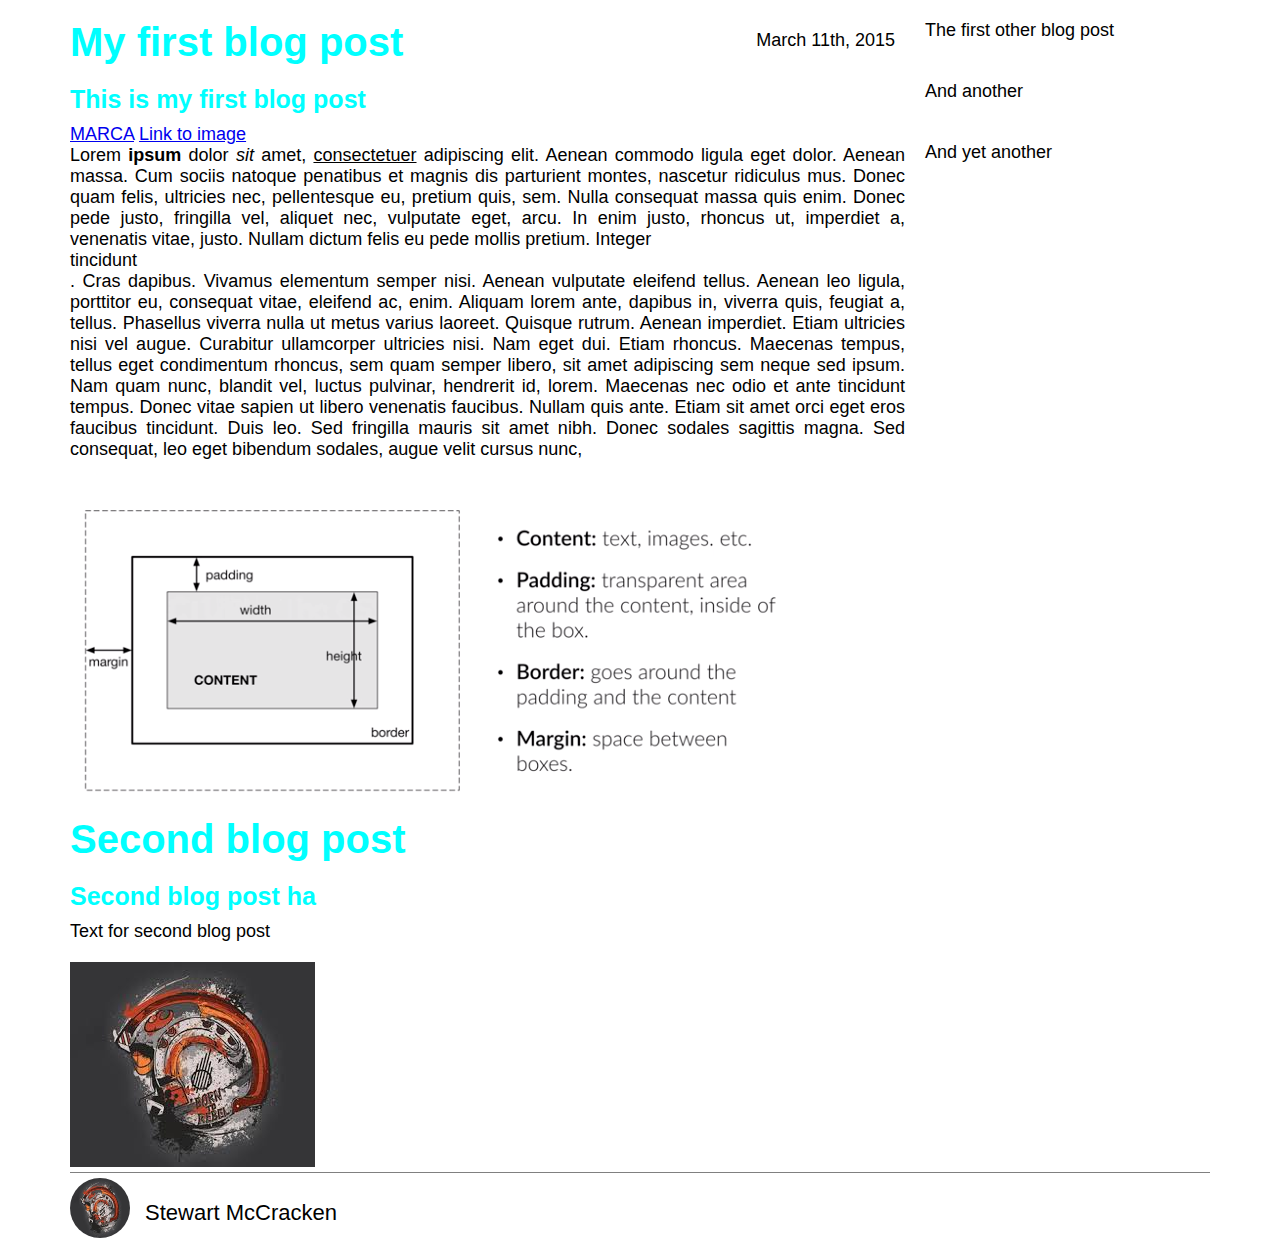
<file: project1 - blog post/index.html>
<!DOCTYPE html>
<html>

<head>
    <title>My first blog post</title>
    <link rel="stylesheet" type="text/css" href="style.css">
</head>

<body>

    <div class="container">
        <div class="blog-post">

            <h1>My first blog post</h1>
            <h2>This is my first blog post</h2>
            <p class="date">March 11th, 2015</p>
            <a href="http://www.marca.com" target="_blank">MARCA</a>
            <a href="css box model.png" target="_blank">Link to image</a>

            <p class="main-text">Lorem <strong>ipsum</strong> dolor <em>sit</em> amet, <u>consectetuer</u> adipiscing
                elit.
                Aenean commodo ligula eget dolor. Aenean massa. Cum sociis natoque penatibus et magnis dis parturient
                montes,
                nascetur ridiculus mus. Donec quam felis, ultricies nec, pellentesque eu, pretium quis, sem. Nulla
                consequat
                massa quis enim. Donec pede justo, fringilla vel, aliquet nec, vulputate eget, arcu. In enim justo,
                rhoncus
                ut,
                imperdiet a, venenatis vitae, justo. Nullam dictum felis eu pede mollis pretium. Integer<br> tincidunt<br>.
                Cras dapibus. Vivamus elementum semper nisi. Aenean vulputate eleifend tellus. Aenean leo ligula,
                porttitor
                eu,
                consequat vitae, eleifend ac, enim. Aliquam lorem ante, dapibus in, viverra quis, feugiat a, tellus.
                Phasellus
                viverra nulla ut metus varius laoreet. Quisque rutrum. Aenean imperdiet. Etiam ultricies nisi vel
                augue.
                Curabitur ullamcorper ultricies nisi. Nam eget dui. Etiam rhoncus. Maecenas tempus, tellus eget
                condimentum
                rhoncus, sem quam semper libero, sit amet adipiscing sem neque sed ipsum. Nam quam nunc, blandit vel,
                luctus
                pulvinar, hendrerit id, lorem. Maecenas nec odio et ante tincidunt tempus. Donec vitae sapien ut libero
                venenatis faucibus. Nullam quis ante. Etiam sit amet orci eget eros faucibus tincidunt. Duis leo. Sed
                fringilla
                mauris sit amet nibh. Donec sodales sagittis magna. Sed consequat, leo eget bibendum sodales, augue
                velit
                cursus nunc,</p>

            <img src="css box model.png" alt="some image">

            <h1>Second blog post</h1>
            <h2>Second blog post ha</h2>
            <p class="main-text">Text for second blog post</p>
            <img src="img.jpeg">
        </div>
        <div class="dummy-box">
            <div class="other">
                The first other blog post
            </div>

            <div class="other">
                And another
            </div>

            <div class="other">
                And yet another
            </div>
        </div>

        <div class="clear-fix"></div>

        <div class='author-box'>
            <img src="img.jpeg">
            <p class="author-text">Stewart McCracken</p>
        </div>
    </div>
</body>

</html>
</file>
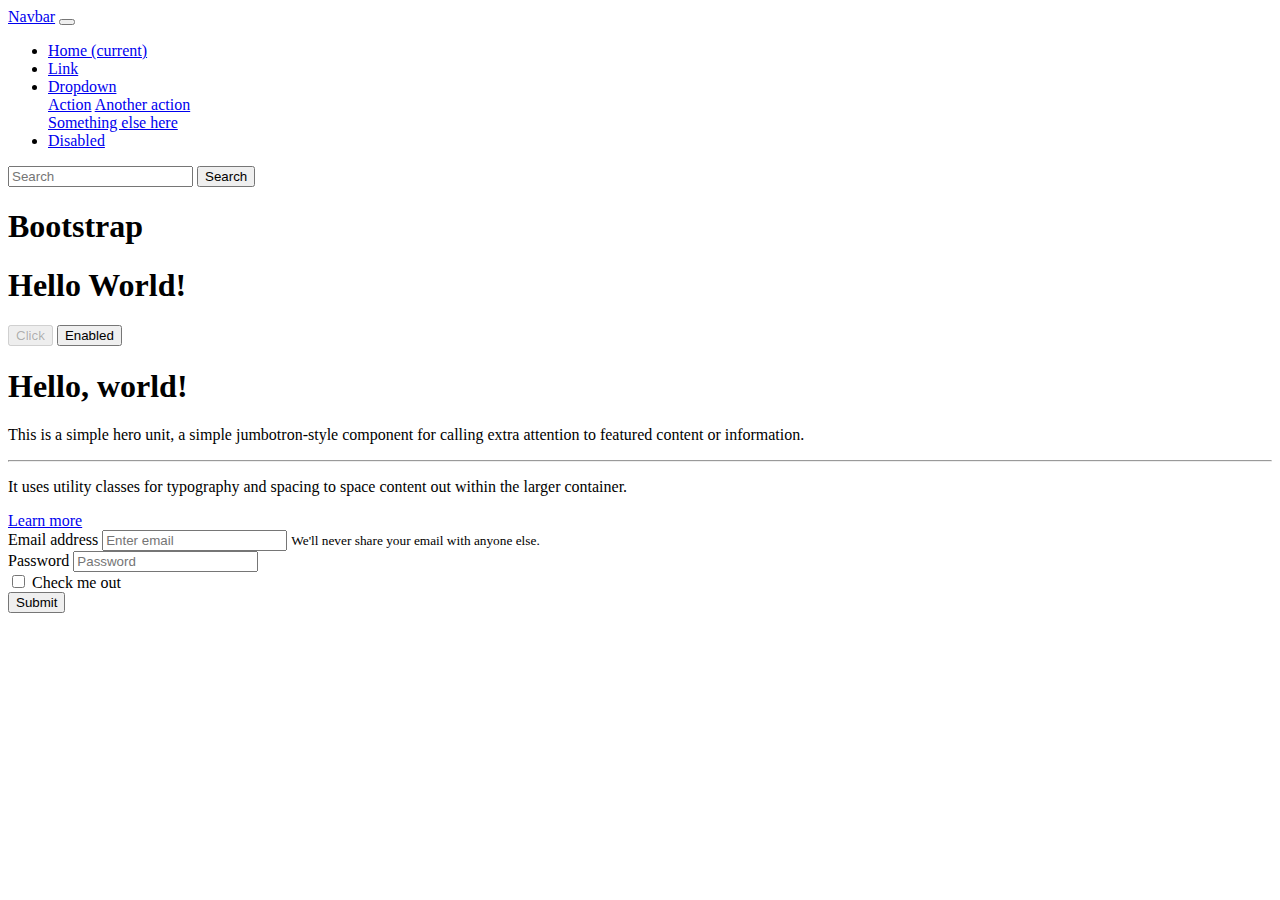
<file: django-fullstack/boot.html>
<!DOCTYPE html>

<html>

<head>
    <link rel="stylesheet" href="https://stackpath.bootstrapcdn.com/bootstrap/4.2.1/css/bootstrap.min.css" integrity="sha384-GJzZqFGwb1QTTN6wy59ffF1BuGJpLSa9DkKMp0DgiMDm4iYMj70gZWKYbI706tWS"
        crossorigin="anonymous">

</head>

<body>
    <nav class="navbar navbar-expand-lg navbar-dark bg-dark">
        <a class="navbar-brand" href="#">Navbar</a>
        <button class="navbar-toggler" type="button" data-toggle="collapse" data-target="#navbarSupportedContent"
            aria-controls="navbarSupportedContent" aria-expanded="false" aria-label="Toggle navigation">
            <span class="navbar-toggler-icon"></span>
        </button>

        <div class="collapse navbar-collapse" id="navbarSupportedContent">
            <ul class="navbar-nav mr-auto">
                <li class="nav-item active">
                    <a class="nav-link" href="#">Home <span class="sr-only">(current)</span></a>
                </li>
                <li class="nav-item">
                    <a class="nav-link" href="#">Link</a>
                </li>
                <li class="nav-item dropdown">
                    <a class="nav-link dropdown-toggle" href="#" id="navbarDropdown" role="button" data-toggle="dropdown"
                        aria-haspopup="true" aria-expanded="false">
                        Dropdown
                    </a>
                    <div class="dropdown-menu" aria-labelledby="navbarDropdown">
                        <a class="dropdown-item" href="#">Action</a>
                        <a class="dropdown-item" href="#">Another action</a>
                        <div class="dropdown-divider"></div>
                        <a class="dropdown-item" href="#">Something else here</a>
                    </div>
                </li>
                <li class="nav-item">
                    <a class="nav-link disabled" href="#" tabindex="-1" aria-disabled="true">Disabled</a>
                </li>
            </ul>
            <form class="form-inline my-2 my-lg-0">
                <input class="form-control mr-sm-2" type="search" placeholder="Search" aria-label="Search">
                <button class="btn btn-outline-success my-2 my-sm-0" type="submit">Search</button>
            </form>
        </div>
    </nav>

    <h1>Bootstrap</h1>

    <div class="container">
        <h1>Hello World!</h1>
        <button type="button" class="btn btn-info btn-sm" disabled="disabed">Click</button>
        <button type="button" class="btn btn-info btn-sm">Enabled</button>
    </div>

    <div class="container">
        <div class="jumbotron">
            <h1 class="display-4">Hello, world!</h1>
            <p class="lead">This is a simple hero unit, a simple jumbotron-style component for calling extra attention
                to featured content or information.</p>
            <hr class="my-4">
            <p>It uses utility classes for typography and spacing to space content out within the larger container.</p>
            <a class="btn btn-primary btn-lg" href="#" role="button">Learn more</a>
        </div>
    </div>

    <div class="container">
        <form>
            <div class="form-group">
                <label for="exampleInputEmail1">Email address</label>
                <input type="email" class="form-control" id="exampleInputEmail1" aria-describedby="emailHelp"
                    placeholder="Enter email">
                <small id="emailHelp" class="form-text text-muted">We'll never share your email with anyone else.</small>
            </div>
            <div class="form-group">
                <label for="exampleInputPassword1">Password</label>
                <input type="password" class="form-control" id="exampleInputPassword1" placeholder="Password">
            </div>
            <div class="form-group form-check">
                <input type="checkbox" class="form-check-input" id="exampleCheck1">
                <label class="form-check-label" for="exampleCheck1">Check me out</label>
            </div>
            <button type="submit" class="btn btn-primary">Submit</button>
        </form>
    </div>



    <script src="https://code.jquery.com/jquery-3.3.1.slim.min.js" integrity="sha384-q8i/X+965DzO0rT7abK41JStQIAqVgRVzpbzo5smXKp4YfRvH+8abtTE1Pi6jizo"
        crossorigin="anonymous"></script>
    <script src="https://cdnjs.cloudflare.com/ajax/libs/popper.js/1.14.6/umd/popper.min.js" integrity="sha384-wHAiFfRlMFy6i5SRaxvfOCifBUQy1xHdJ/yoi7FRNXMRBu5WHdZYu1hA6ZOblgut"
        crossorigin="anonymous"></script>
    <script src="https://stackpath.bootstrapcdn.com/bootstrap/4.2.1/js/bootstrap.min.js" integrity="sha384-B0UglyR+jN6CkvvICOB2joaf5I4l3gm9GU6Hc1og6Ls7i6U/mkkaduKaBhlAXv9k"
        crossorigin="anonymous"></script>

</body>

</html>
</file>
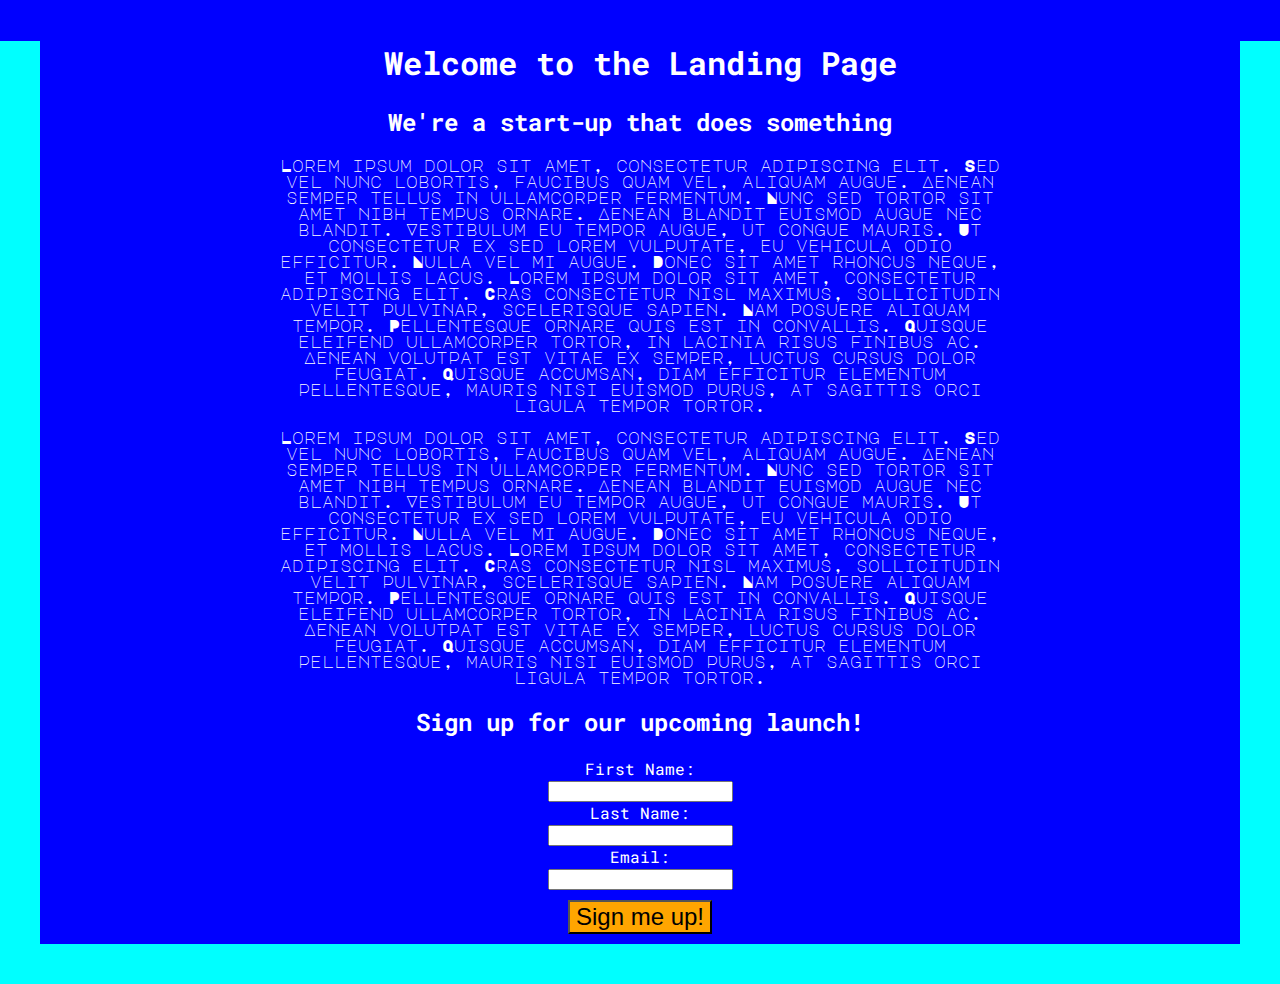
<file: django-fullstack/capstone1.html>
<!DOCTYPE html>

<html>

<head>
        <link href="https://fonts.googleapis.com/css?family=Major+Mono+Display|Roboto+Mono" rel="stylesheet">
    <link rel="stylesheet" type="text/css" href="capstone1.css">
</head>

<body>

    <div class="content">
        <h1>Welcome to the Landing Page</h1>
        <h2>We're a start-up that does something</h2>

        <p>Lorem ipsum dolor sit amet, consectetur adipiscing elit. Sed vel nunc lobortis, faucibus quam vel,
            aliquam
            augue. Aenean semper tellus in ullamcorper fermentum. Nunc sed tortor sit amet nibh tempus ornare.
            Aenean
            blandit euismod augue nec blandit. Vestibulum eu tempor augue, ut congue mauris. Ut consectetur ex sed
            lorem vulputate, eu vehicula odio efficitur. Nulla vel mi augue. Donec sit amet rhoncus neque, et
            mollis
            lacus. Lorem ipsum dolor sit amet, consectetur adipiscing elit. Cras consectetur nisl maximus,
            sollicitudin
            velit pulvinar, scelerisque sapien. Nam posuere aliquam tempor. Pellentesque ornare quis est in
            convallis.
            Quisque eleifend ullamcorper tortor, in lacinia risus finibus ac. Aenean volutpat est vitae ex semper,
            luctus cursus dolor feugiat. Quisque accumsan, diam efficitur elementum pellentesque, mauris nisi
            euismod
            purus, at sagittis orci ligula tempor tortor.</p>
        <p>Lorem ipsum dolor sit amet, consectetur adipiscing elit. Sed vel nunc lobortis, faucibus quam vel,
            aliquam
            augue. Aenean semper tellus in ullamcorper fermentum. Nunc sed tortor sit amet nibh tempus ornare.
            Aenean
            blandit euismod augue nec blandit. Vestibulum eu tempor augue, ut congue mauris. Ut consectetur ex sed
            lorem vulputate, eu vehicula odio efficitur. Nulla vel mi augue. Donec sit amet rhoncus neque, et
            mollis
            lacus. Lorem ipsum dolor sit amet, consectetur adipiscing elit. Cras consectetur nisl maximus,
            sollicitudin
            velit pulvinar, scelerisque sapien. Nam posuere aliquam tempor. Pellentesque ornare quis est in
            convallis.
            Quisque eleifend ullamcorper tortor, in lacinia risus finibus ac. Aenean volutpat est vitae ex semper,
            luctus cursus dolor feugiat. Quisque accumsan, diam efficitur elementum pellentesque, mauris nisi
            euismod
            purus, at sagittis orci ligula tempor tortor.</p>

        <h2>Sign up for our upcoming launch!</h2>

        <form method="get">

            <label for="fname">First Name:</label><br>
            <input id="fname" type="text" name="fname" value=""><br>
            <label for="lname">Last Name:</label><br>
            <input id="lname" type="text" name="lname" value=""><br>
            <label for="email">Email:</label><br>
            <input id="email" type="email" name="email" value=""><br>
            <input id="sub" type="submit" name="" value="Sign me up!"><br>
        </form>
    </div>


</body>

</html>
</file>
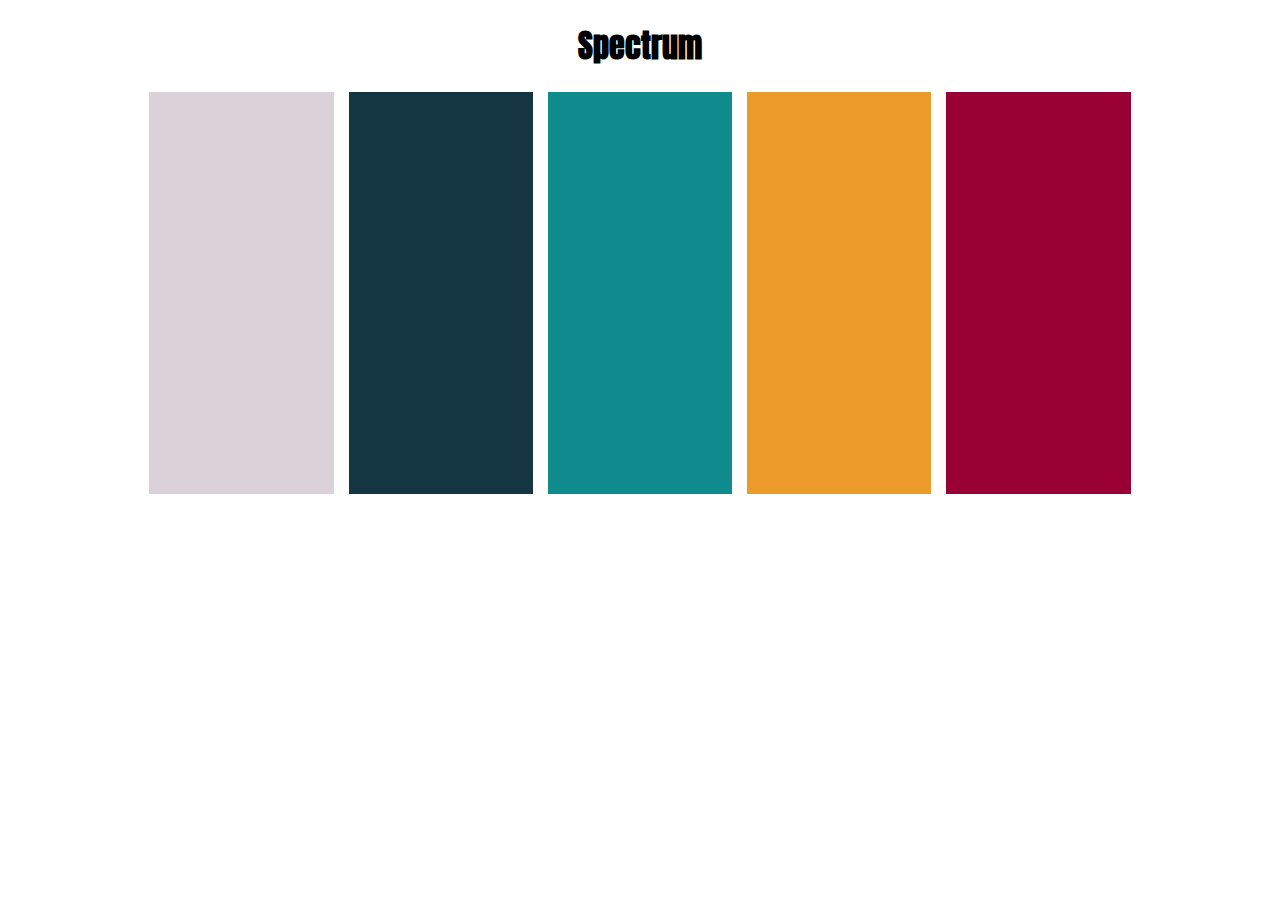
<file: django-fullstack/css-spectrum-project.html>
<!DOCTYPE html>

<html>

<head>
    <link href="https://fonts.googleapis.com/css?family=Anton" rel="stylesheet">
    <link rel="stylesheet" type="text/css" href="css-spectrum-project.css">
</head>

<body>

    <h1>Spectrum</h1>

    <table>

        <tr>
            <td id="one"></td>
            <td id="two"></td>
            <td id="three"></td>
            <td id="four"></td>
            <td id="five"></td>
        </tr>


    </table>

</body>

</html>
</file>
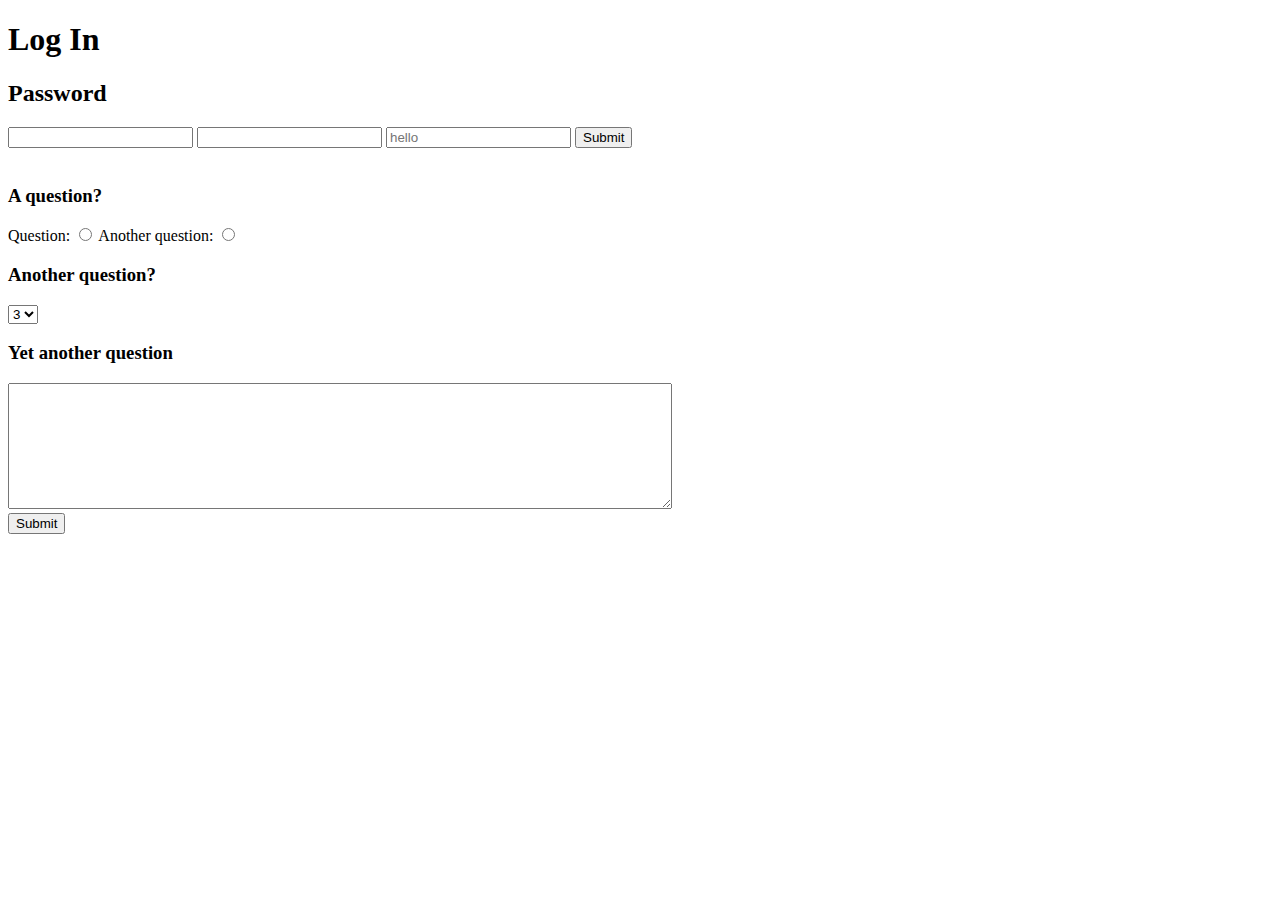
<file: django-fullstack/html-form.html>
<!DOCTYPE html>

<html>

<head>

</head>

<body>

    <form action="http://www.marca.com" method="get">
        <h1>Log In</h1>
        <h2>Password</h2>

        <input type="email" name="useremail" value="">
        <input type="password" name="userpwd" value="">
        <input type="password" name="userpwd2" placeholder="hello" required>
        <input type="submit" name="" value="Submit">
    </form>

    <br>

    <form method="get">

        <h3>A question?</h3>
        <label for="myquestion">Question:</label>
        <input id="myquestion" type="radio" name="a" value="option1">
        
        <label for="anotherquestion">Another question:</label>
        <input id="anotherquestion" type="radio" name="a" value="option2">

        <br>

        <h3>Another question?</h3>
        <select name="stars">

            <option value="Great">3</option>
            <option value="Normal">2</option>
            <option value="Meh">1</option>

        </select>
        
        <h3>Yet another question</h3>
        <textarea name="mytext" rows=8 cols=80></textarea>

        <br>
        <input type="submit" name="" value="Submit">

    </form>

</body>

</html>
</file>
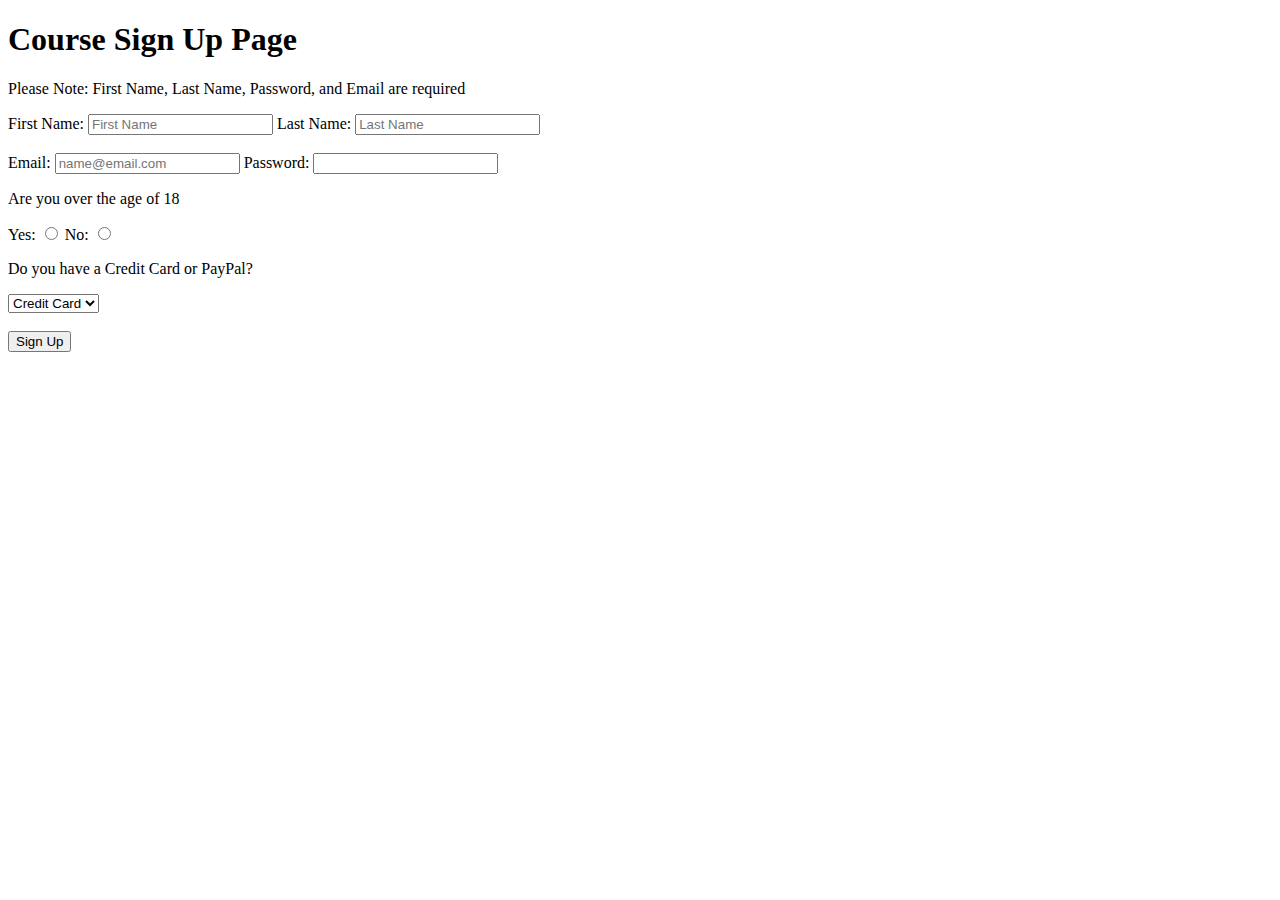
<file: django-fullstack/html-form2-assignment.html>
<!DOCTYPE html>

<html>

<head>


</head>

<body>

    <h1>Course Sign Up Page</h1>

    <p>Please Note: First Name, Last Name, Password, and Email are required</p>

    <form action="form2-assignment-hello.html">
       
        <label for="firstname">First Name:</label>
        <input id="firstname" type="text"  name="firstname" placeholder="First Name" required>

        <label for="lastname">Last Name:</label>
        <input id="lastname" type="text"  name="lastname" placeholder="Last Name" required>

        <br>
        <br>

        <label for="email">Email:</label>
        <input id="email" type="email"  name="email" placeholder="name@email.com" required>

        <label for="password">Password:</label>
        <input id="password" type="password"  name="password" required>
        
        <p>Are you over the age of 18</p>
        
        <label for="radioyes">Yes:</label>
        <input id="radioyes" type="radio"  name="radio18" value="yes">
        
        <label for="radiono">No:</label>
        <input id="radiono" type="radio"  name="radio18" value="no">

        <p>Do you have a Credit Card or PayPal?</p>
        <select name="payment">

            <option value="Credit Card">Credit Card</option>
            <option value="PayPal">PayPal</option>

        </select>

        <br>
        <br>

        <input type="submit" value="Sign Up" name="submit">


    </form>

</body>


</html>
</file>
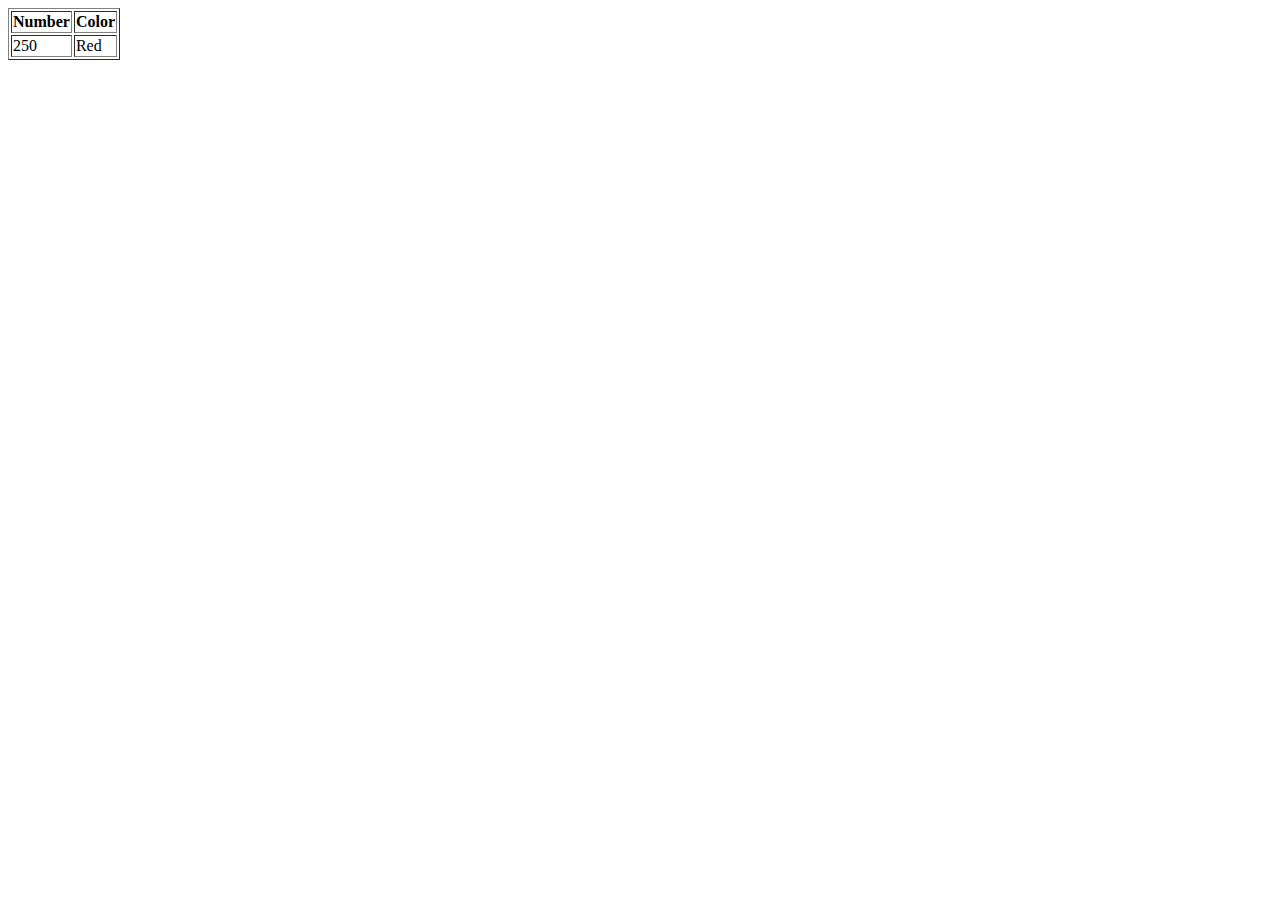
<file: django-fullstack/html-table.html>
<!DOCTYPE html>

<html>

<head>

</head>

<body>

    <table border="1">
        <thead>
            <th>Number</th>
            <th>Color</th>
        </thead>
        <tr>
            <td>250</td>
            <td>Red</td>
        </tr>
    </table>

</body>

</html>
</file>
<file: project1 - blog post/style.css>
* {
    margin: 0;
    padding: 0;
    box-sizing: border-box;
}

body {
    font-family: Helvetica Neue, Arial;
    font-size: 18px;
}

h1, h2 {
    color: #00ffff;
}

h1 {
    font-size: 40px;
    margin-bottom: 20px;
}

h2 {
    font-size: 25px;
    margin-bottom: 10px;
}

.main-text {
    text-align: justify;
    margin-bottom: 20px;
}

.author-text {
    padding-top: 2px;
    font-size: 22px;
    float: left;
    margin-top: 25px;
    margin-left: 15px;
}

.container {
    width: 1140px;
    margin: 20px auto 0px auto;
}

.blog-post {
    width: 75%;
    float: left;
    padding-right: 20px;
    position: relative;
}

.date {
    position: absolute;
    top: 10px;
    right: 30px;
}

.dummy-box {
    width: 25%;
    float: left;
}

.clear-fix:after {
    content: "";
    display: table;
    clear: both;
}

.other {
    margin-bottom: 40px;
}

.author-box {
    border-top: 1px solid #808080;
}

.author-box img {
    margin-top: 5px;
    height: 60px;
    width: 60px;
    border-radius: 50%;
    float: left;
}
</file>
<file: django-fullstack/capstone1.css>
body {
    background-color: blue;
    padding: 20px 0 0 0;
    font-family: 'Roboto Mono', monospace;
    margin:0px;
}

.content {
    background-color: blue;
    text-align: center;
    color:white;
    border: 40px solid aqua;
    border-top: 0;
}

.content p {
    padding-left: 20%;
    padding-right: 20%;
    font-family: 'Major Mono Display', monospace;
}

#sub {
    background-color: orange;
    font-size: 1.5em;
    margin: 10px;
}
</file>
<file: django-fullstack/css-spectrum-project.css>
h1 {
    text-align: center;
    font-family: 'Anton', sans-serif;
}

table {
    margin: auto 10% auto 10%;
    border-spacing: 15px 0;
}

td {
    width: 200px;
    height: 400px;
}

#one {
    background-color: #DAD2D8;
}

#two {
    background-color: #143642;
}

#three {
    background-color: #0F8B8D;
}

#four {
    background-color: #EC9A29;
}

#five {
    background-color: #990034;
}
</file>
